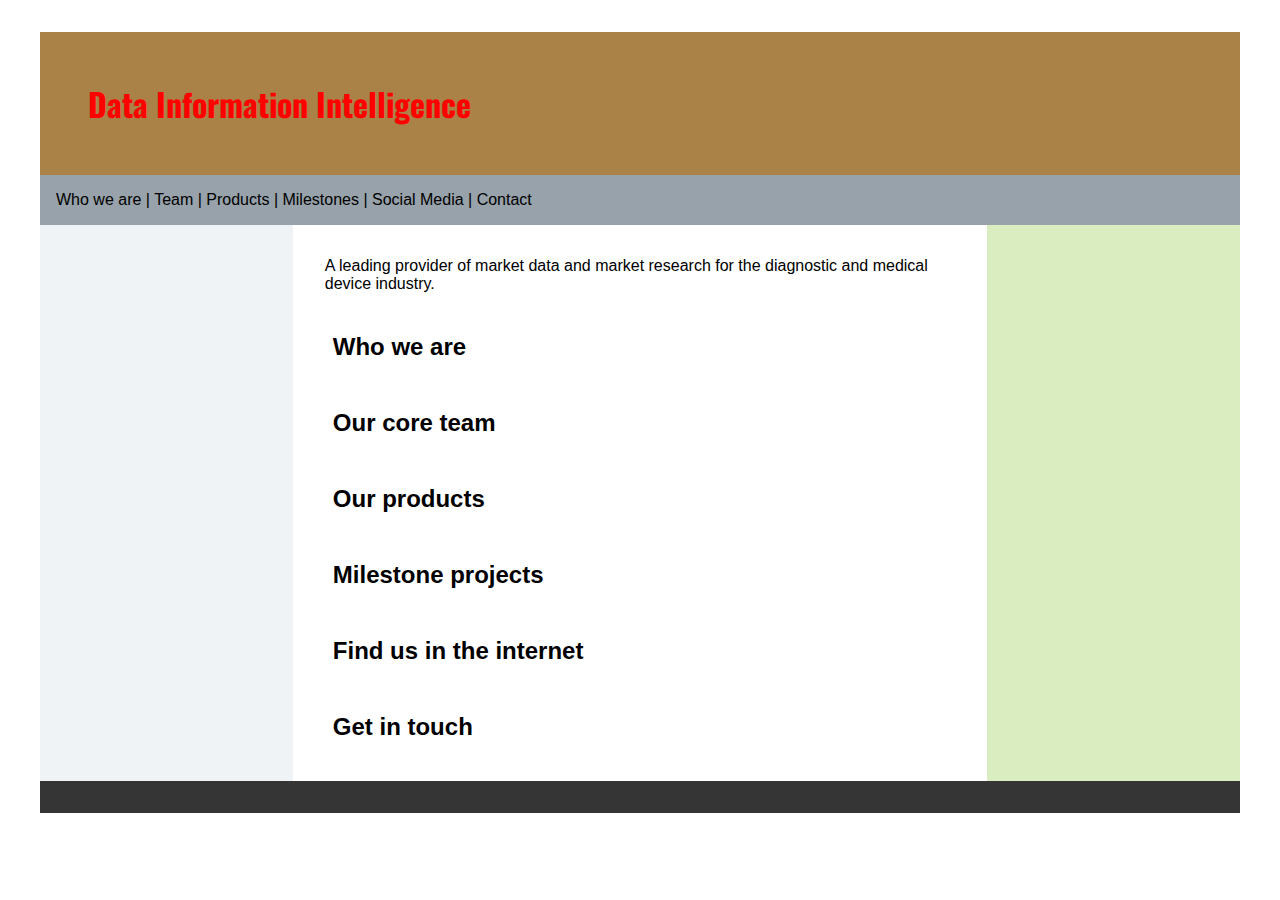
<file: company_site/index.html>
<!DOCTYPE html>
<html lang="de">
<head>
    <title>data information intelligence GmbH - Company Website</title>
    <meta charset="UTF-8">
    <meta name="description" content="This site is an example project for the codecadamy fullstack developer course. It uses a flexblox design to overhaul the depreciated Website of the company I worked for.">
    <meta name="keywords" content="HTML, CSS, JavaScript">
    <meta name="author" content="Michae Lindner">
    <meta name="viewport" content="width=device-width, initial-scale=1.0">
    <link rel="stylesheet" href="style.css">
</head>
<body>
<div class = "container">
    <header class="header">
         <!--- title, logo-->
        <h1>Data Information Intelligence</h1>
    </header>
    <nav class = "nav-main">Who we are | Team | Products | Milestones | Social Media | Contact</nav>
    <!--- main content block-->
    <div class = "content">
        <article class = "main">
        <p>A leading provider of market data and market research for the diagnostic and medical device industry.</p>
        <!--- who we are (mission statement) -->
        <h2>Who we are</h2>
        <!--- images from the team https://www.dii-healthcare.com/this-is-dii/team.html - onclick we want the text to change -->
        <h2>Our core team</h2>
        <!--- product scope https://www.dii-healthcare.com/services.html - with some great example on click to change-->
        <h2>Our products</h2>
        <!--- some historical notes on the company history, and a link to EIU website-->
        <h2>Milestone projects</h2>
        <!--- social meedia crap-->
        <h2>Find us in the internet</h2>
        <!--- contact address -->
        <h2>Get in touch</h2>
        </article>
        <aside class="sidebar-left"></aside>
        <aside class="sidebar-right"></aside>
    </div>
    <!--- footer -->
    <footer class="footer">

    </footer>
</div>
</body>
</file>
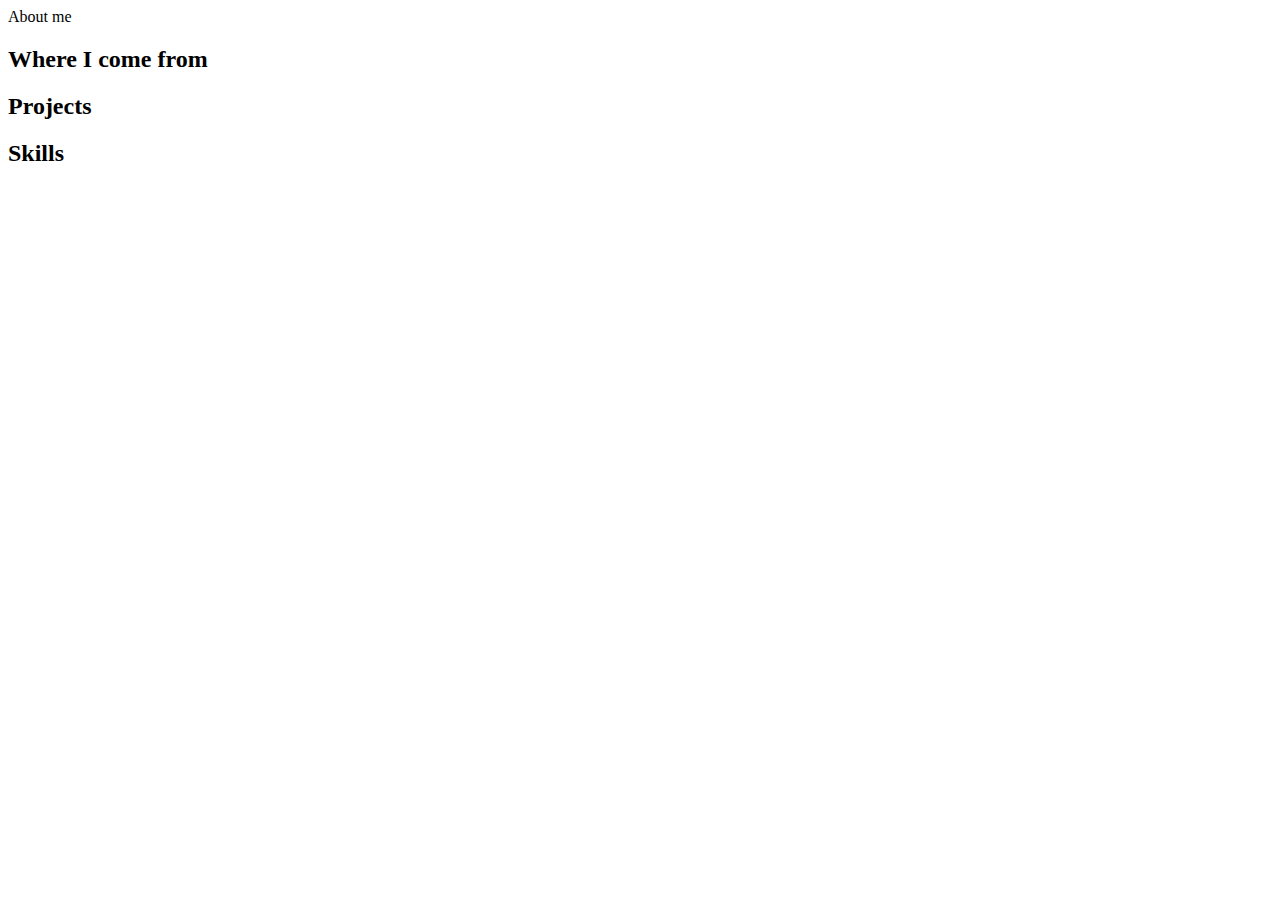
<file: profile_website_example/index.html>
<html>
<!-- Project Objectives:

    Build a website using HTML, CSS
    Add at least one interactive feature using JavaScript
    Use Git version control
    Use the command line and file navigation
    Develop locally on your computer
    Deploy your site to the web using GitHub Pages
    OPTIONAL: Buy a custom domain name and have it point to your GitHub Pages website

Prerequisites:

    HTML/CSS
    JavaScript
    Git and GitHub
    Command line and file navigation
-->

<head>
    <title>Personal Profile Website</title>
</head>

<body>
<header>
    <h1></h1>
    <menu></menu>
</header>

<main>
    <section
    <h2>About me</h2> 
    </section>
    
    <section>
        <h2>Where I come from</h2>
    </section>
    
    <section>
        <h2>Projects</h2>
    </section>

    <section>
        <h2>Skills</h2>
        <!--Font Awesome-->
    </section>

</main>

</body>
</file>
<file: company_site/style.css>
@import url('https://fonts.googleapis.com/css2?family=Oswald&display=swap');
 
/*flexbox*/

* {
	padding:0;
	margin:0;
}

body {
	background: #333;
	margin: 0;
	font-family: sans-serif;
}

.container {
	background: white;
	margin: 0 auto;
	padding: 1em;
	max-width:1200px;
}

.container * { padding: 1em; }

.header { background: #aa8147; }

.nav-main { background: #97a2aa; }

.content {padding: 0;}

.main { background: white; }

.sidebar-left { background: #f0f3f5; }

.sidebar-right { background: #daedc1; }

.footer {
	background: #353535;
	color: white;
}

@media screen and (min-width: 800px) {
	
	body {margin:1em;}
	
	.content {
		display: flex;
	}
	
	.main {
		flex: 3;	
		order: 2;
	}
	
	.sidebar-left {
		flex: 1;	
		order: 1;
	}
	
	.sidebar-right {
		flex: 1;
		order: 3;
	}
	
}

/* @media screen and (max-width: 480px) {
    body {margin:1em;}
	
	.content {
		display: flex;
	}
	
	.main {
		flex: 3;	
		order: 2;
	}
}

*/

/*general styling*/

body {
    font-size: 16px;
    color: black;
    background-color: white;
    
}

h1 {
    font-size: 1.5 em;
    font-family: 'Oswald', sans-serif;
    color: red;
}

p {
    font-family: Verdana, Geneva, Tahoma, sans-serif;
}
</file>
